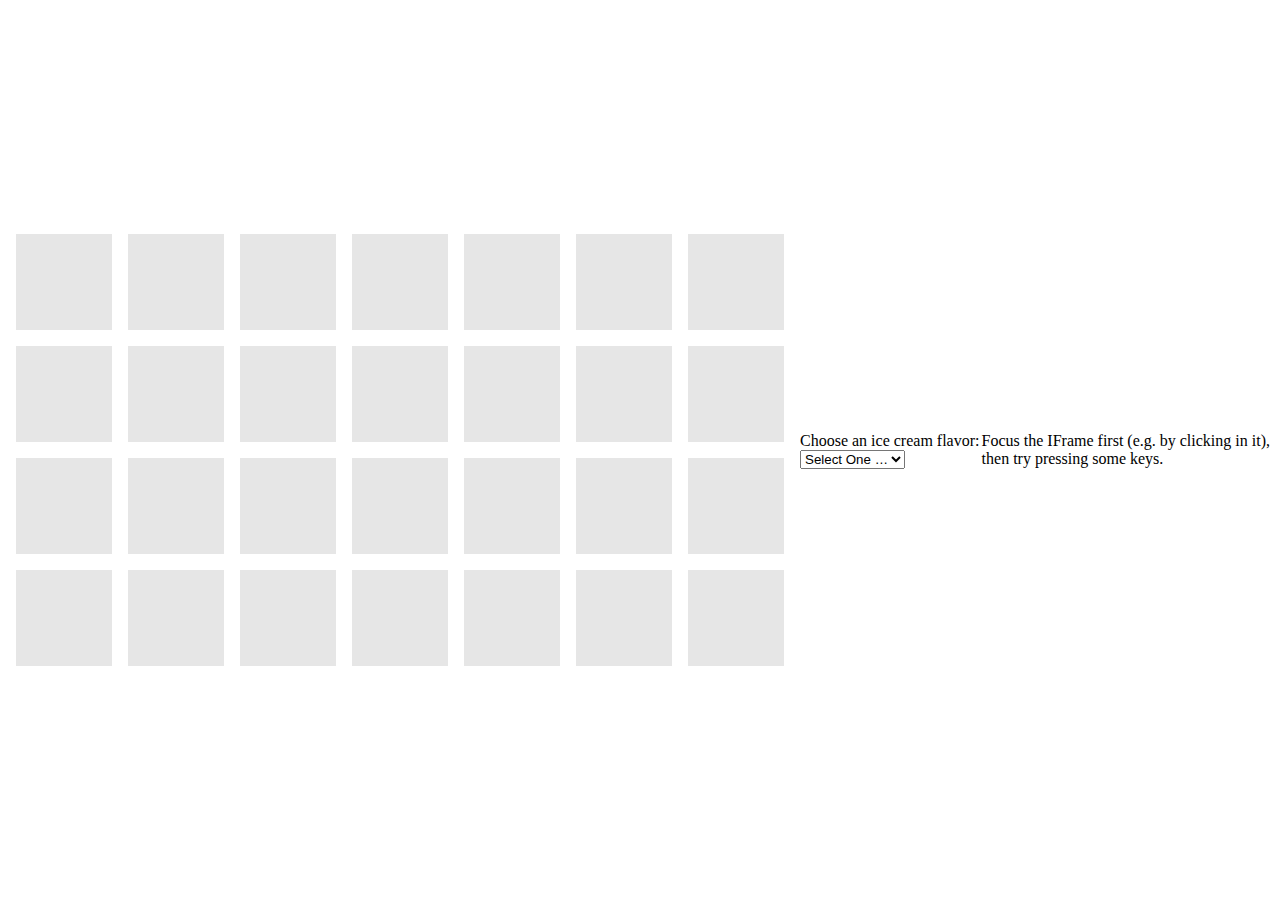
<file: See what color is revealed/index.html>
<!DOCTYPE html>
<html lang="en">
  <head>
    <meta charset="UTF-8" />
    <meta name="viewport" content="width=device-width, initial-scale=1.0" />
    <title>Practice: Play with event listeners</title>
    <link rel="stylesheet" href="style.css" type="text/css" media="all" />
    <script src="script-example.js" defer></script>
  </head>
  <body>
    <main class="container">
      <ul class="grid">
        <li class="cell cell01"></li>
        <li class="cell cell02"></li>
        <li class="cell cell03"></li>
        <li class="cell cell04"></li>
        <li class="cell cell05"></li>
        <li class="cell cell06"></li>
        <li class="cell cell07"></li>
        <li class="cell cell08"></li>
        <li class="cell cell09"></li>
        <li class="cell cell10"></li>
        <li class="cell cell11"></li>
        <li class="cell cell12"></li>
        <li class="cell cell13"></li>
        <li class="cell cell14"></li>
        <li class="cell cell15"></li>
        <li class="cell cell16"></li>
        <li class="cell cell17"></li>
        <li class="cell cell18"></li>
        <li class="cell cell19"></li>
        <li class="cell cell20"></li>
        <li class="cell cell21"></li>
        <li class="cell cell22"></li>
        <li class="cell cell23"></li>
        <li class="cell cell24"></li>
        <li class="cell cell25"></li>
        <li class="cell cell26"></li>
        <li class="cell cell27"></li>
        <li class="cell cell28"></li>
      </ul>
    </main>
  </body>
</html>

<label>Choose an ice cream flavor:
  <select class="ice-cream" name="ice-cream">
    <option value="">Select One …</option>
    <option value="chocolate">Chocolate</option>
    <option value="sardine">Sardine</option>
    <option value="vanilla">Vanilla</option>
  </select>
</label>

<div class="result"></div>


<p>Focus the IFrame first (e.g. by clicking in it), then try pressing some keys.</p>
<p id="log"></p>
</file>
<file: See what color is revealed/style.css>
body {
  margin: 0;
  display: flex;
  justify-content: center;
  align-items: center;
  height: 100vh;
}

.grid {
  margin: 0;
  padding: 1rem;
  display: grid;
  grid-template-columns: repeat(7, 6rem);
  gap: 1rem;
  list-style-type: none;
  border-radius: 0.5rem;
}

.cell {
  display: block;
  width: 6rem;
  height: 6rem;
  background-color: hsl(0, 0%, 90%);
}
</file>
